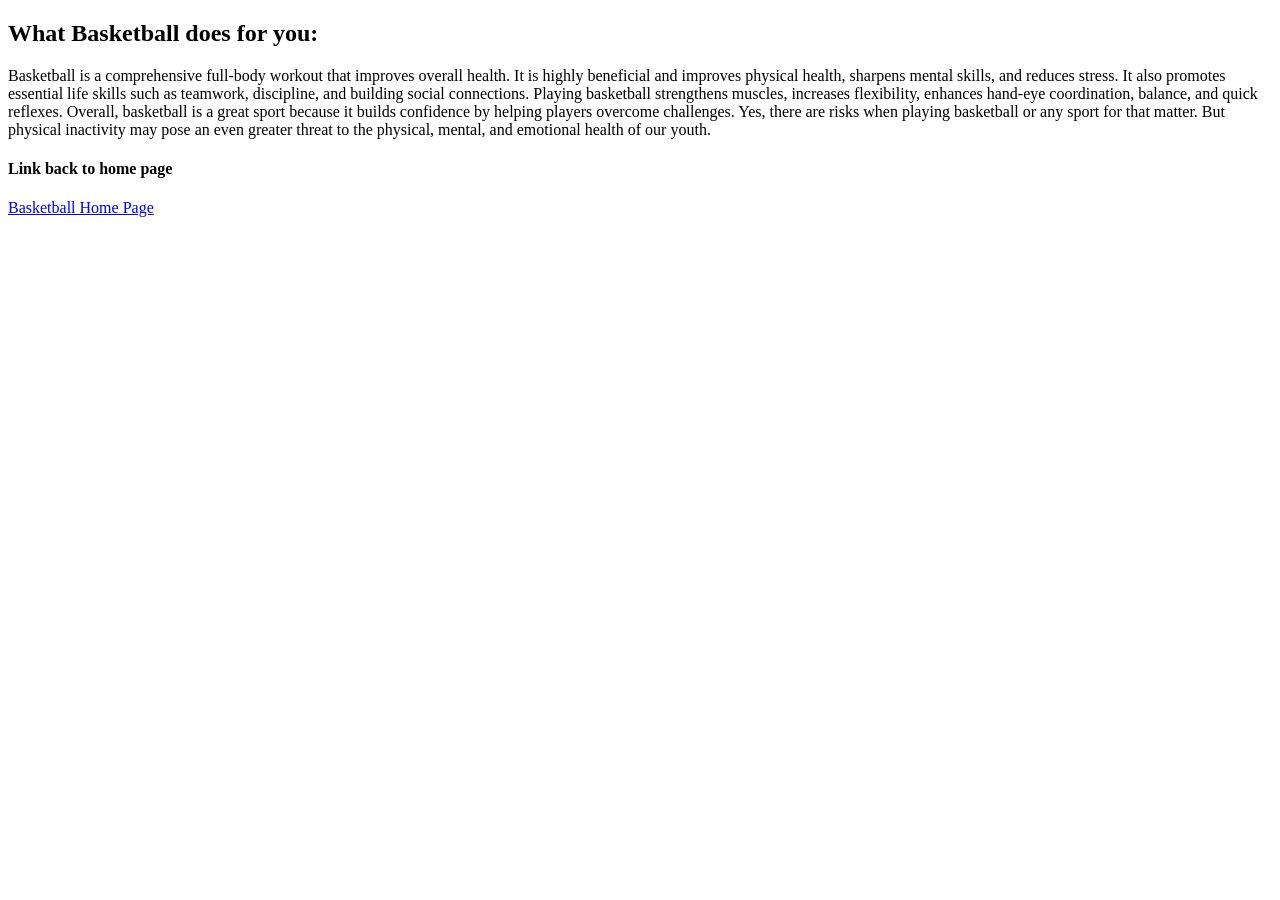
<file: basketball1.html>
<!DOCTYPE html>
<html>
  <head>
    <title> Basketball Webpage </title>
  </head>
  <body>
    <h2> What Basketball does for you: </h2>
    <p> Basketball is a comprehensive full-body workout that improves overall health. It is highly beneficial and improves physical health, sharpens mental skills, and reduces stress. It also promotes essential life skills such as teamwork, discipline, and building social connections. Playing basketball strengthens muscles, increases flexibility, enhances hand-eye coordination, balance, and quick reflexes. Overall, basketball is a great sport because it builds confidence by helping players overcome challenges. Yes, there are risks when playing basketball or any sport for that matter. But physical inactivity may pose an even greater threat to the physical, mental, and emotional health of our youth.</p>
    <h4> Link back to home page </h4>
    <a href="basketballhome.html">Basketball Home Page </a> 
  </body>
</html>
</file>
